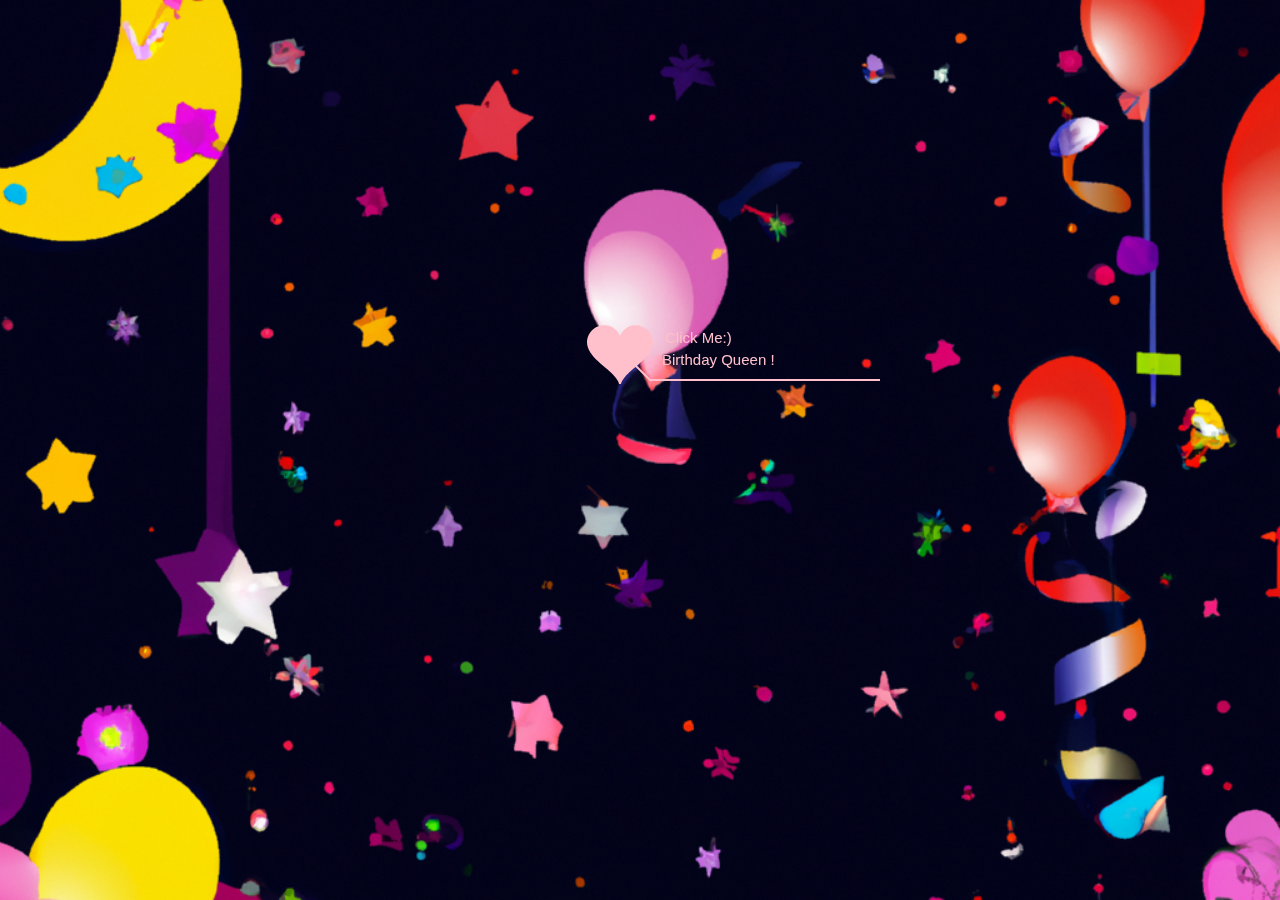
<file: index.html>
<!DOCTYPE html PUBLIC "-//W3C//DTD XHTML 1.0 Strict//EN" "http://www.w3.org/TR/xhtml1/DTD/xhtml1-strict.dtd">
<html xml:lang="en" xmlns="http://www.w3.org/1999/xhtml"><head><meta http-equiv="Content-Type" content="text/html; charset=UTF-8">
		<title>HBD love </title>	    
        <link type="text/css" rel="stylesheet" href="./file/default.css">
		<script type="text/javascript" src="./file/jquery.min.js"></script>
		<script type="text/javascript" src="./file/jscex.min.js"></script>
		<script type="text/javascript" src="./file/jscex-parser.js"></script>
		<script type="text/javascript" src="./file/jscex-jit.js"></script>
		<script type="text/javascript" src="./file/jscex-builderbase.min.js"></script>
		<script type="text/javascript" src="./file/jscex-async.min.js"></script>
		<script type="text/javascript" src="./file/jscex-async-powerpack.min.js"></script>
		<script type="text/javascript" src="./file/functions.js" charset="utf-8"></script>
		<script type="text/javascript" src="./file/love.js" charset="utf-8"></script>
        <script>
            function playAudio() {
                var audio = document.getElementById("myAudio");
                audio.play();
            }
        </script>
	    <style type="text/css">
        </style>
</head>
    <body>
        <div id="main">
            <div id="error">，<a href="http://www.google.cn/chrome/intl/zh-CN/landing_chrome.html?hl=zh-CN&brand=CHMI">Chrome</a>(<a href="http://firefox.com.cn/download/">Firefox</a>)</div>
            <audio autoplay="autoplay" height="100" width="100" id = "myAudio">
                    <source src="aud.mp3" type="audio/mp3" />
                    <embed height="100" width="100" src="aud.mp3" />
            </audio>
            <div id="wrap">
      <div id="text">
        <div id="code">
          <span class="say">HAPPIEST BIRTHDAY</span><br>
          <span class="say">PYAARI RITS 🫀</span><br>
          <span class="say">KHUSH REH HMESA</span><br>
          <span class="say">MAY GOD BLESS YOU 🥰</span><br>
          <span class="say">WITH HAPPINESS 💕</span><br>
          <span class="say">AND SUCCESS</span><br>
          <span class="say">HAMESA MERE DUAA ME RHOGI TM<span class="space"></span></span>
        </div>
      </div>

                  <div id = "message-box"></div>
                <div id="clock-box">
                    <span class="STYLE1"></span><font color="#33CC00"></font>
<span class="STYLE1"></span>
                  <div id="clock"></div>
              </div>
                <canvas id="canvas" width="1100" height="680"></canvas>
            </div>
            
        </div>
    
    <script>
    </script>

    <script>
    (function(){
        var canvas = $('#canvas');
		
        if (!canvas[0].getContext) {
            $("#error").show();
            return false;        }

        var width = canvas.width();
        var height = canvas.height();        
        canvas.attr("width", width);
        canvas.attr("height", height);
        var opts = {
            seed: {
                x: width / 2 - 20,
                color: "rgb(190, 26, 37)",
                scale: 2
            },
            branch: [
                [535, 680, 570, 250, 500, 200, 30, 100, [
                    [540, 500, 455, 417, 340, 400, 13, 100, [
                        [450, 435, 434, 430, 394, 395, 2, 40]
                    ]],
                    [550, 445, 600, 356, 680, 345, 12, 100, [
                        [578, 400, 648, 409, 661, 426, 3, 80]
                    ]],
                    [539, 281, 537, 248, 534, 217, 3, 40],
                    [546, 397, 413, 247, 328, 244, 9, 80, [
                        [427, 286, 383, 253, 371, 205, 2, 40],
                        [498, 345, 435, 315, 395, 330, 4, 60]
                    ]],
                    [546, 357, 608, 252, 678, 221, 6, 100, [
                        [590, 293, 646, 277, 648, 271, 2, 80]
                    ]]
                ]] 
            ],
            bloom: {
                num: 700,
                width: 1080,
                height: 650,
            },
            footer: {
                width: 1200,
                height: 5,
                speed: 10,
            }
        }

        var tree = new Tree(canvas[0], width, height, opts);
        var seed = tree.seed;
        var foot = tree.footer;
        var hold = 1;

        canvas.click(function(e) {
            playAudio();
            console.log("Helloworld!");
            var offset = canvas.offset(), x, y;
            x = e.pageX - offset.left;
            y = e.pageY - offset.top;
            if (seed.hover(x, y)) {
                hold = 0; 
                canvas.unbind("click");
                canvas.unbind("mousemove");
                canvas.removeClass('hand');
            }
        }).mousemove(function(e){
            var offset = canvas.offset(), x, y;
            x = e.pageX - offset.left;
            y = e.pageY - offset.top;
            canvas.toggleClass('hand', seed.hover(x, y));
        });
        
        

        var seedAnimate = eval(Jscex.compile("async", function () {
            seed.draw();
            while (hold) {
                $await(Jscex.Async.sleep(10));
            }
            while (seed.canScale()) {
                seed.scale(0.95);
                $await(Jscex.Async.sleep(10));
            }
            while (seed.canMove()) {
                seed.move(0, 2);
                foot.draw();
                $await(Jscex.Async.sleep(10));
            }
        }));

        var growAnimate = eval(Jscex.compile("async", function () {
            do {
    	        tree.grow();
                $await(Jscex.Async.sleep(10));
            } while (tree.canGrow());
        }));

        var flowAnimate = eval(Jscex.compile("async", function () {
            do {
    	        tree.flower(2);
                $await(Jscex.Async.sleep(10));
            } while (tree.canFlower());
        }));

        var moveAnimate = eval(Jscex.compile("async", function () {
            tree.snapshot("p1", 240, 0, 610, 680);
            while (tree.move("p1", 500, 0)) {
                foot.draw();
                $await(Jscex.Async.sleep(10));
            }
            foot.draw();
            tree.snapshot("p2", 500, 0, 610, 680);

            canvas.parent().css("background", "url(" + tree.toDataURL('image/png') + ")");
            canvas.css("background", "#ffe");
            $await(Jscex.Async.sleep(300));
            canvas.css("background", "none");
        }));

        var jumpAnimate = eval(Jscex.compile("async", function () {
            var ctx = tree.ctx;
            while (true) {
                tree.ctx.clearRect(0, 0, width, height);
                tree.jump();
                foot.draw();
                $await(Jscex.Async.sleep(25));
            }
        }));

        var textAnimate = eval(Jscex.compile("async", function () {
		    var together = new Date();
		    together.setFullYear(2002, 25, 12); 			//时间年月日
		    together.setHours(20);						//小时	
		    together.setMinutes(0);					//分钟
		    together.setSeconds(0);					//秒前一位
		    together.setMilliseconds(2);				//秒第二位

		    $("#code").show().typewriter();
            $("#clock-box").fadeIn(500);
            while (true) {
                timeElapse(together);
                $await(Jscex.Async.sleep(1000));
            }
        }));

        var runAsync = eval(Jscex.compile("async", function () {
            $await(seedAnimate());
            $await(growAnimate());
            $await(flowAnimate());
            $await(moveAnimate());

            textAnimate().start();

            $await(jumpAnimate());
        }));

        runAsync().start();
    })();
    </script></body></html>
</file>
<file: file/default.css>
body {
  margin: 0;
  padding: 0;
  background-image: url('../img22.png');
  background-image: url('../img.png');
  background-size: cover;
  background-repeat: no-repeat;
  font-size: 14px;
  font-family: sans-serif;
  color: white;
  overflow: auto;
}
a {
  color: white;
  font-size: 14px;
}
#main {
  width: 100%;
}
#wrap {
  position: relative;
  margin: 0 auto;
  width: 1100px;
  height: 680px;
  margin-top: 10px;
}
#text {
  width: 272px;
  height: 560px;
  left: 188px;
  top: 80px;
  position: absolute;
}
#code {
  display: none;
  color: rgb(196, 255, 255);
  font-size: 16px;
  margin-top: 70px;
  line-height: 25px;
  font-size: larger;
  font-weight: bolder;
}
#clock-box {
  position: absolute;
  left: 60px;
  top: 550px;
  font-size: 28px;
  display: none;
}
#clock-box a {
  font-size: 28px;
  text-decoration: none;
}
#clock {
  margin-left: 48px;
}
#clock .digit {
  font-size: 64px;
}
#canvas {
  margin: 0 auto;
  width: 1100px;
  height: 680px;
}
#error {
  margin: 0 auto;
  text-align: center;
  margin-top: 60px;
  display: none;
}
.hand {
  cursor: pointer;
}
.say {
  margin-left: 5px;
}
.space {
  margin-right: 150px;
}

#message-box{
  position: absolute;
  margin-top:450px;
  font-size: 25px;
  font-family: monospace;

}
</file>
